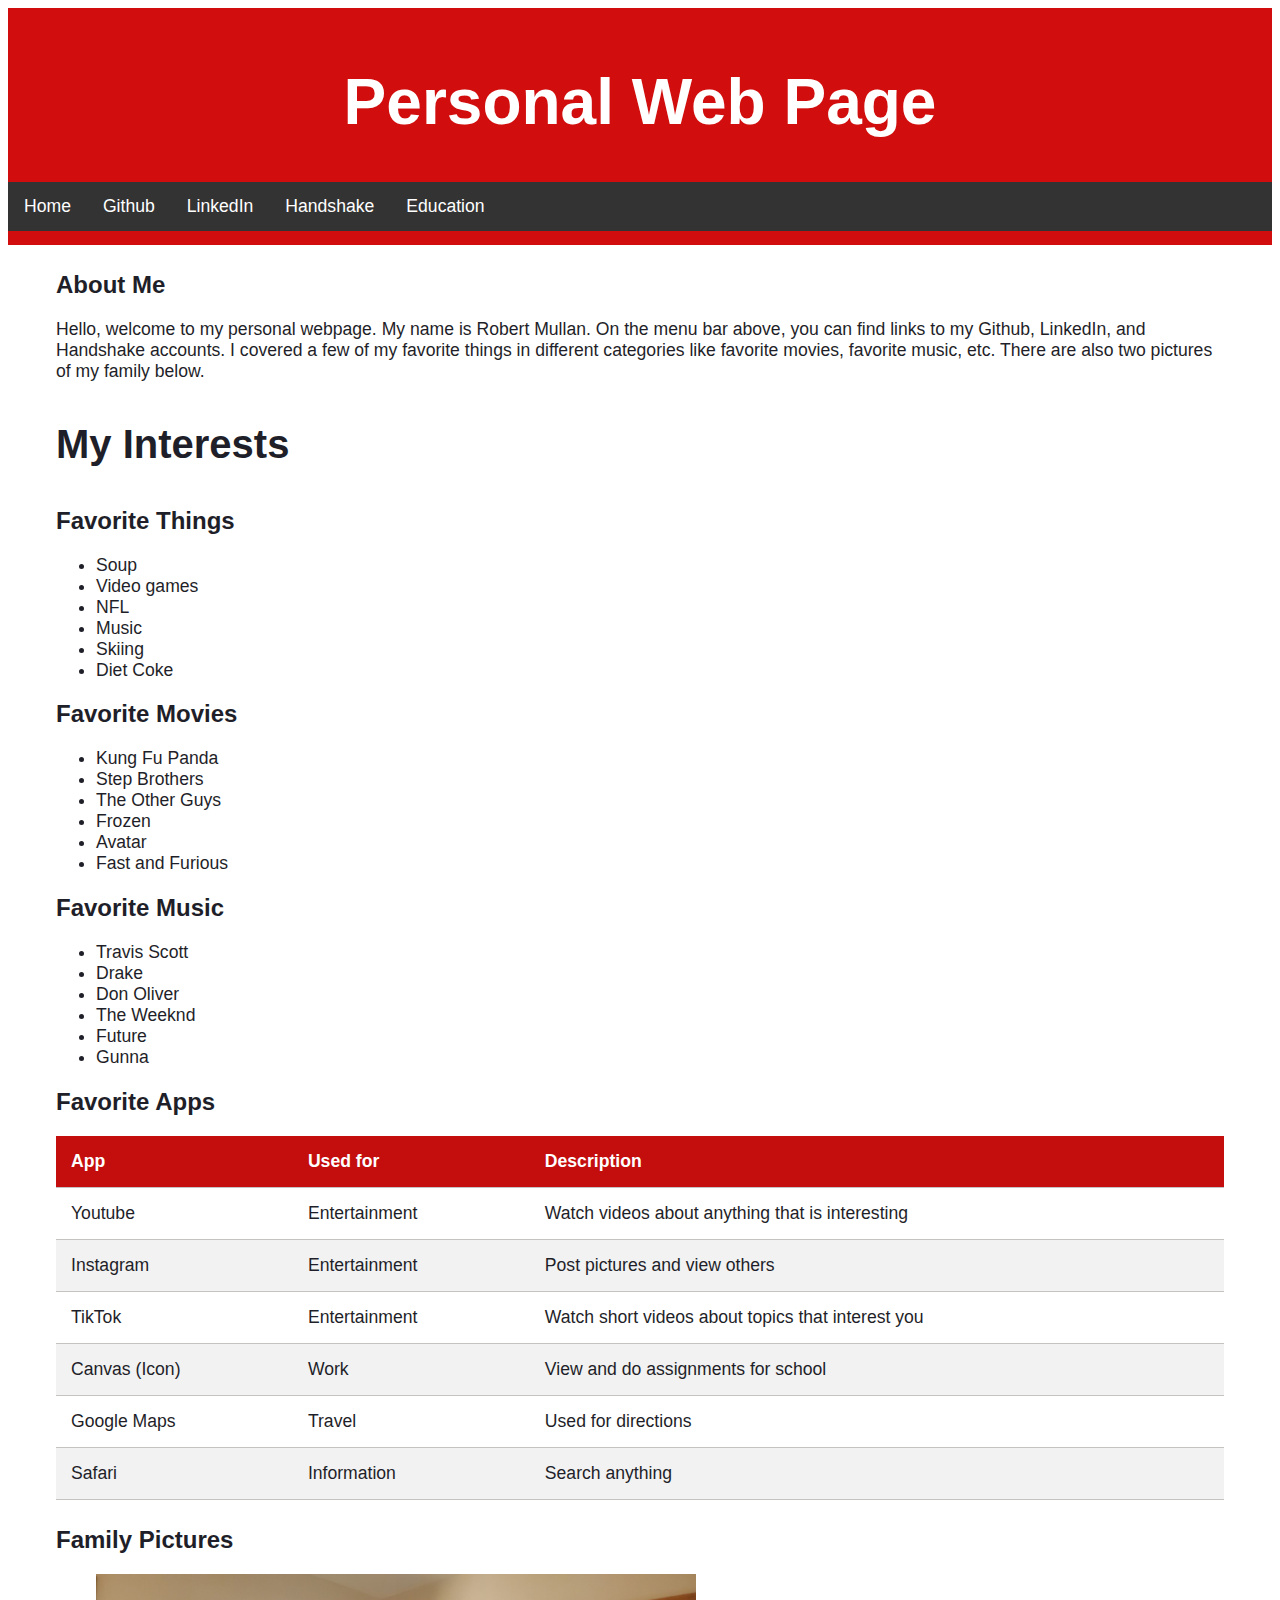
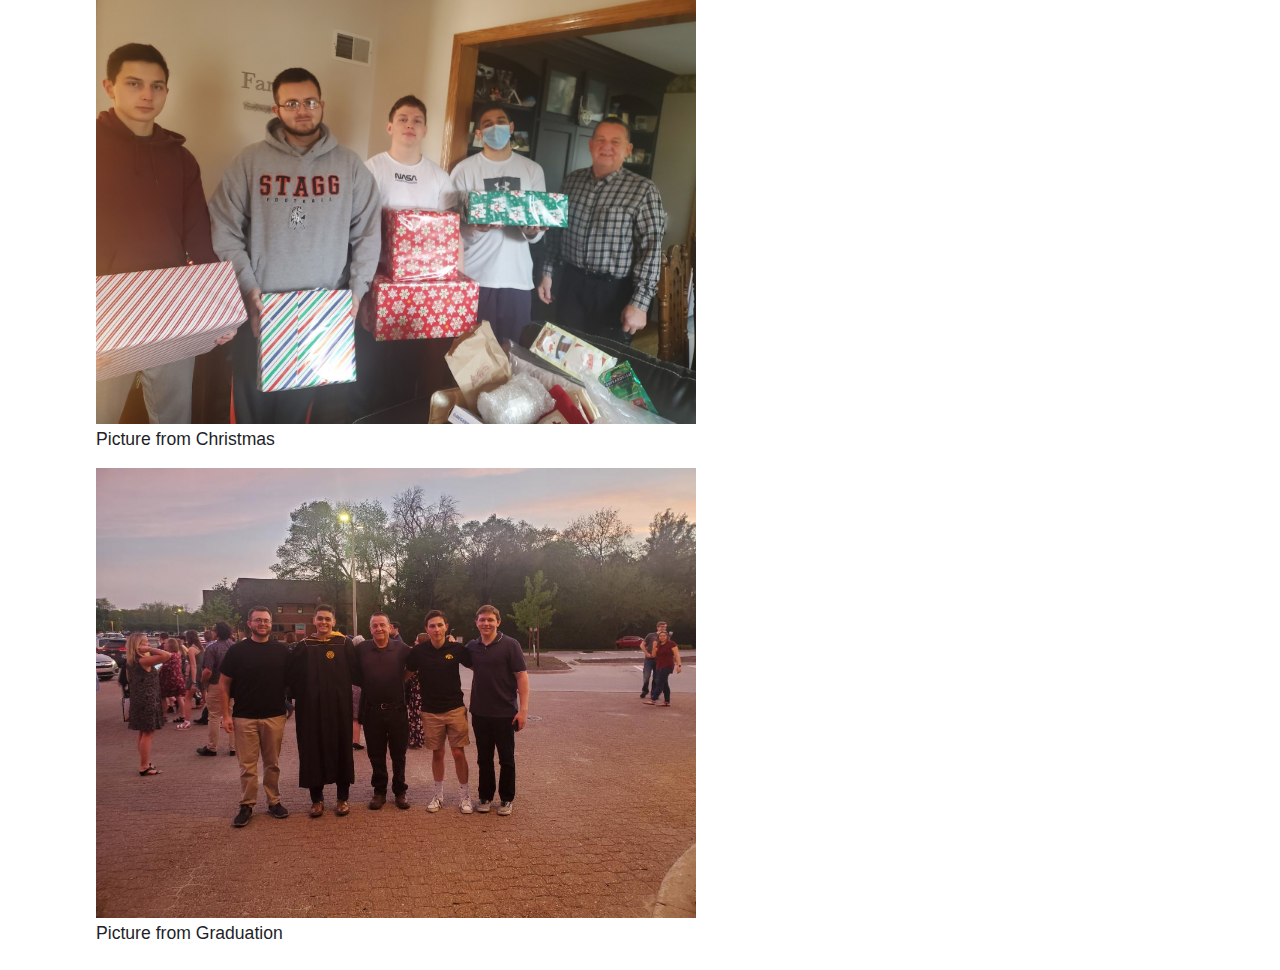
<file: index.html>
<!DOCTYPE html>
<html lang="en">
<head>
    <meta charset="utf-8">
    <title>Robert Mullan</title>
    <link rel="stylesheet" type="text/css" href="./css/stylesheet.css">
</head>
<body>
    <header>
        <h1>Personal Web Page</h1>
        <nav>
            <ul>
                <li><a href="./index.html">Home</a></li>
                <li><a href="https://github.com/robertmullan" target="_blank">Github</a></li>
                <li><a href="https://www.linkedin.com/in/robert-mullan-b00b8b252/" target="_blank">LinkedIn</a></li>
                <li><a href="https://uiowa.joinhandshake.com/stu/users/31946974" target="_blank">Handshake</a></li>
                <li><a href="index2.html" target="_blank">Education</a></li>
            </ul>
        </nav>
    </header>

    <main>
        <section>
            <h2>About Me</h2>
            <div class="wrap">
                <p>Hello, welcome to my personal webpage. My name is Robert Mullan. On the menu bar above, you can find links to my Github, LinkedIn, and Handshake accounts. I covered a few of my favorite things in different categories like favorite movies, favorite music, etc. There are also two pictures of my family below.</p>
            </div>
        </section>

        <section>
            <h3>My Interests</h3>
            <article class="wrap">
                <h2>Favorite Things</h2>
                <ul>
                    <li>Soup</li>
                    <li>Video games</li>
                    <li>NFL</li>
                    <li>Music</li>
                    <li>Skiing</li>
                    <li>Diet Coke</li>
                </ul>
            </article>

            <article class="wrap">
              <h2> Favorite Movies </h2>
              <ul>
                <li> Kung Fu Panda </li>
                <li> Step Brothers </li>
                <li> The Other Guys </li>
                <li> Frozen </li>
                <li> Avatar </li>
                <li> Fast and Furious </li>
              </ul>
            </article>
    
            <article class="wrap">
              <h2> Favorite Music </h2>
              <ul>
                <li> Travis Scott </li>
                <li> Drake </li>
                <li> Don Oliver </li>
                <li> The Weeknd </li>
                <li> Future </li>
                <li> Gunna </li>
              </ul>
            </article>
            <article class="wrap">
                <h2>Favorite Apps</h2>
                <table>
                    <thead>
                        <tr>
                            <th>App</th>
                            <th>Used for</th>
                            <th>Description</th>
                        </tr>
                    </thead>
                    <tbody>
                        <tr>
                            <td>Youtube</td>
                            <td>Entertainment</td>
                            <td>Watch videos about anything that is interesting</td>
                        </tr>
                        <tr>
                          <td>Instagram</td>
                          <td>Entertainment</td>
                          <td> Post pictures and view others </td>
                        </tr>
                        <tr>
                          <td>TikTok</td>
                          <td>Entertainment</td>
                          <td>Watch short videos about topics that interest you</td>
                        </tr>
                        <tr>
                          <td>Canvas (Icon)</td>
                          <td>Work</td>
                          <td>View and do assignments for school</td>
                        </tr>
                        <tr>
                          <td>Google Maps</td>
                          <td>Travel</td>
                          <td>Used for directions</td>
                        </tr>
                        <tr>
                          <td>Safari</td>
                          <td>Information</td>
                          <td>Search anything</td>
                        </tr>
                </table>
            </article>
        </section>    
        <section>
            <h2>Family Pictures</h2>
            <figure>
                <a href="chris.jpg" target="_blank">
                    <img class="responsive-img" src="./images/chris.jpg" alt="Christmas Picture" width="800" title="Picture 1: Christmas">
                </a>
                <figcaption>Picture from Christmas</figcaption>
            </figure>
            <figure>
                <a href="grad.JPG" target="_blank">
                    <img class="responsive-img" src="./images/grad.JPG" alt="Graduation Picture" width="800" title="Picture 2: Graduation">
                </a>
                <figcaption>Picture from Graduation</figcaption>
            </figure>
        </section>
    </main>
</body>
</html>
</file>
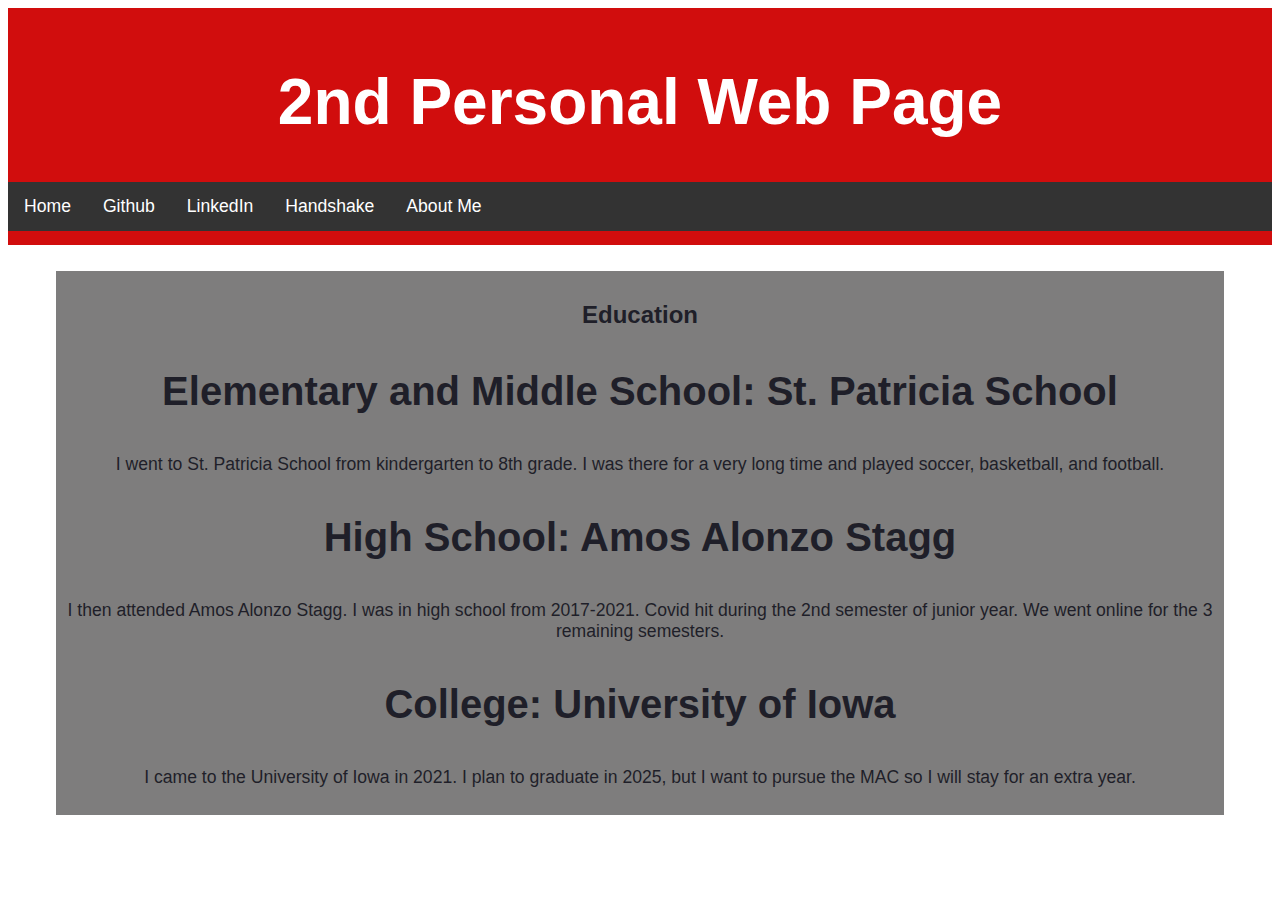
<file: index2.html>
<!DOCTYPE html>
<html lang="en">
<head>
    <meta charset="utf-8">
    <title>Robert Mullan</title>
    <link rel="stylesheet" type="text/css" href="./css/stylesheet.css">
</head>
<body>
    <header>
        <h1>2nd Personal Web Page</h1>
        <div id="menubar">
            <nav>
                <ul id="navlist">
                    <li><a id="homenav" href="./index.html">Home</a></li>
                    <li><a href="https://github.com/robertmullan" target="_blank">Github</a></li>
                    <li><a href="https://www.linkedin.com/in/robert-mullan-b00b8b252/" target="_blank">LinkedIn</a></li>
                    <li><a href="https://uiowa.joinhandshake.com/stu/users/31946974" target="_blank">Handshake</a></li>
                    <li><a href="index.html" target="_blank">About Me</a></li>
                </ul>
            </nav>
        </div>
    </header>

    <main>
        <section>
            <div class="container">
                <h2>Education</h2>
                <h3>Elementary and Middle School: St. Patricia School</h3>
                <p>I went to St. Patricia School from kindergarten to 8th grade. I was there for a very long time and played soccer, basketball, and football.</p>
                <h3>High School: Amos Alonzo Stagg</h3>
                <p>I then attended Amos Alonzo Stagg. I was in high school from 2017-2021. Covid hit during the 2nd semester of junior year. We went online for the 3 remaining semesters.</p>
                <h3>College: University of Iowa</h3>
                <p>I came to the University of Iowa in 2021. I plan to graduate in 2025, but I want to pursue the MAC so I will stay for an extra year.</p>
            </div>
        </section>
    </main>
</body>
</html>
</file>
<file: css/stylesheet.css>
body { 
    background: #f5f5fa; 
    color: #1f1f29; 
}

.container {
    text-align: center;
    background-color: rgb(126, 125, 125); /* creates a colored border around the content div */
    padding: 10px; /* created a border fully around the content div */ 
}

.content {
    display: inline-block;
    background-color: lightgray;
    margin: 0 auto; /* used to center the div */
    text-align: left; /* left justifies the text inside of the div */
    padding: 20px;
    border: 2px solid red;
}

/* colors */
/* green: #04aa6d */

body {
    background-color: white;
    font-family: Arial, sans-serif;
    font-size: 1.1rem;
  }
  
  h1 {
    font-size: 4rem;
  }
  
  h2 {
    font-size: 1.5rem;
  }
  
  h3 {
    font-size: 2.5rem;
  }

  header {
    background-color: #d10d0d;
    text-align: center;
    padding-top: 14px;
    padding-bottom: 14px;
    color: white;
  }
  
  nav {
    background-color: rgb(231, 119, 119);
  }
  
  footer {
    background-color: rgb(49, 166, 212);
  }
  
  section {
    margin: 26px;
    padding-left: 22px;
    padding-right: 22px;
  }
  
  nav ul {
    list-style-type: none;
    margin: 0;
    padding: 0;
    overflow: hidden;
    background-color: #333;
  }
  
  nav ul li {
    float: left;
  }
  
  nav ul li a {
    display: block;
    color: white;
    text-align: center;
    padding: 14px 16px;
    text-decoration: none;
  }
  
  /* Change the link color to #111 (black) on hover */
  nav ul li a:hover {
    background-color: #111;
  }
  
  /* table formatting */
  table {
    border-collapse: collapse;
    width: 100%;
  }
  
  th,
  td {
    border-bottom: 1px solid #c7c2c2;
    padding: 15px;
    text-align: left;
  }
  
  th {
    background-color: #c40d0d;
    color: white;
  }
  tr:nth-child(even) {
    background-color: #f2f2f2;
  }
  
  tr:hover {
    background-color: coral;
  }
  
  .table-description {
    font-size: 1.1rem;
    color: #666;
    font-variant: small-caps;
  }
  
  /* end table formatting */
  
  .responsive-img {
    width: 100%;
    max-width: 600px;
    height: auto;
  }
  
  .error {
    color: red;
    text-decoration: line-through;
  }
  
  #container {
    width: 95%;
    margin: auto;
  }
</file>
